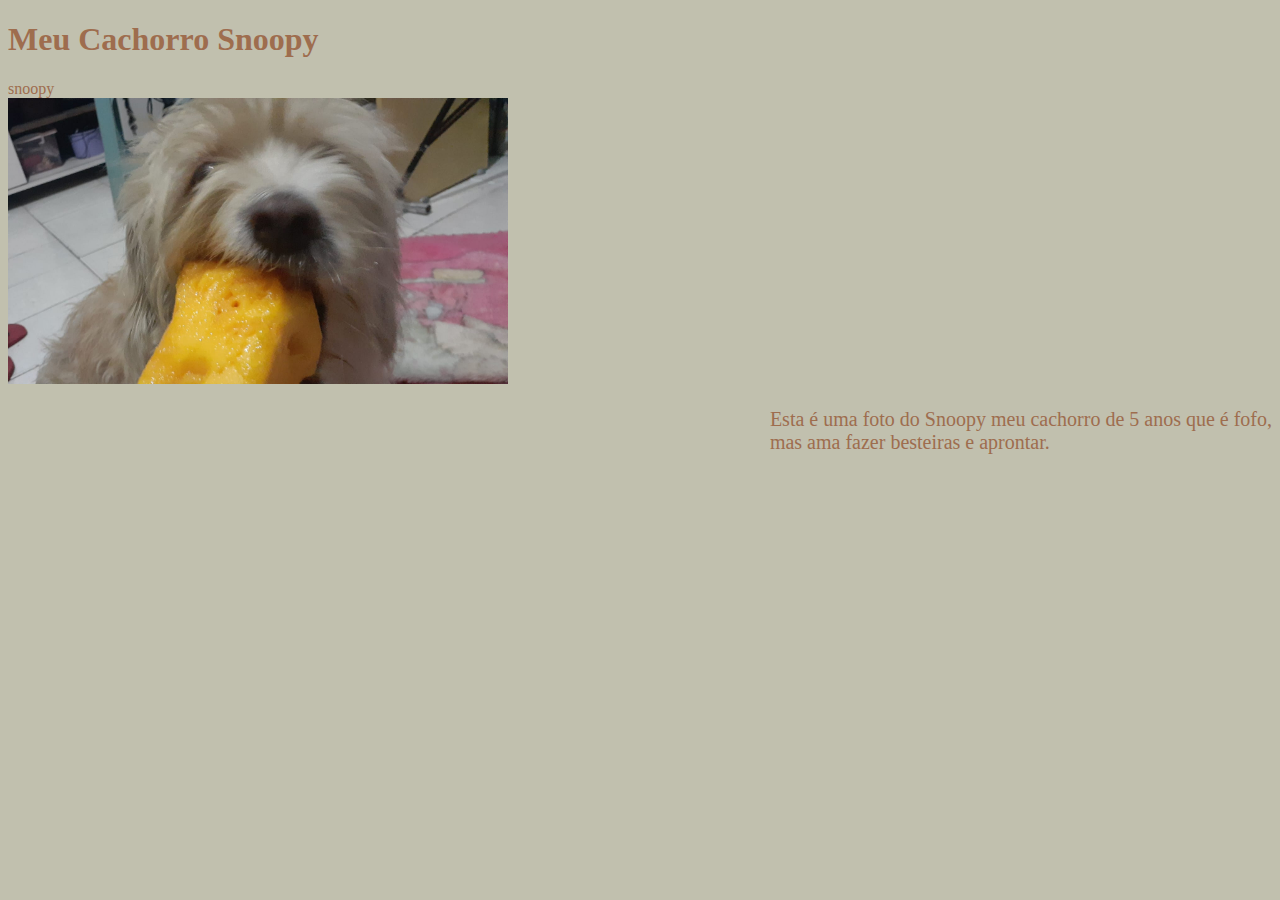
<file: index.html>
<!DOCTYPE html>
<html lang="pt-br">

<head>
    <meta charset="UTF-8">
    <meta name="viewport" content="width=device-width, initial-scale=1.0">
    <title>Meu Cachorro Snoopy</title>
<link rel="shortcut icon" href="/assents/Dogicon.png" type="image/x-icon">
<link rel="stylesheet" href="style.css">

</head>

<body>

    <Header>

        <h1> Meu Cachorro Snoopy</h1>

    </Header>

    <nav>  

        <a href="#">snoopy</a>

    </nav>

   
    <main>

        <img src=assents/dogmanga.png
        width="500px">

        <p> Esta é uma foto do Snoopy meu cachorro de 5 anos que é fofo, <br>mas ama fazer besteiras e aprontar.

        </p>
        

    </main>
   


    
</body>
</html>
</file>
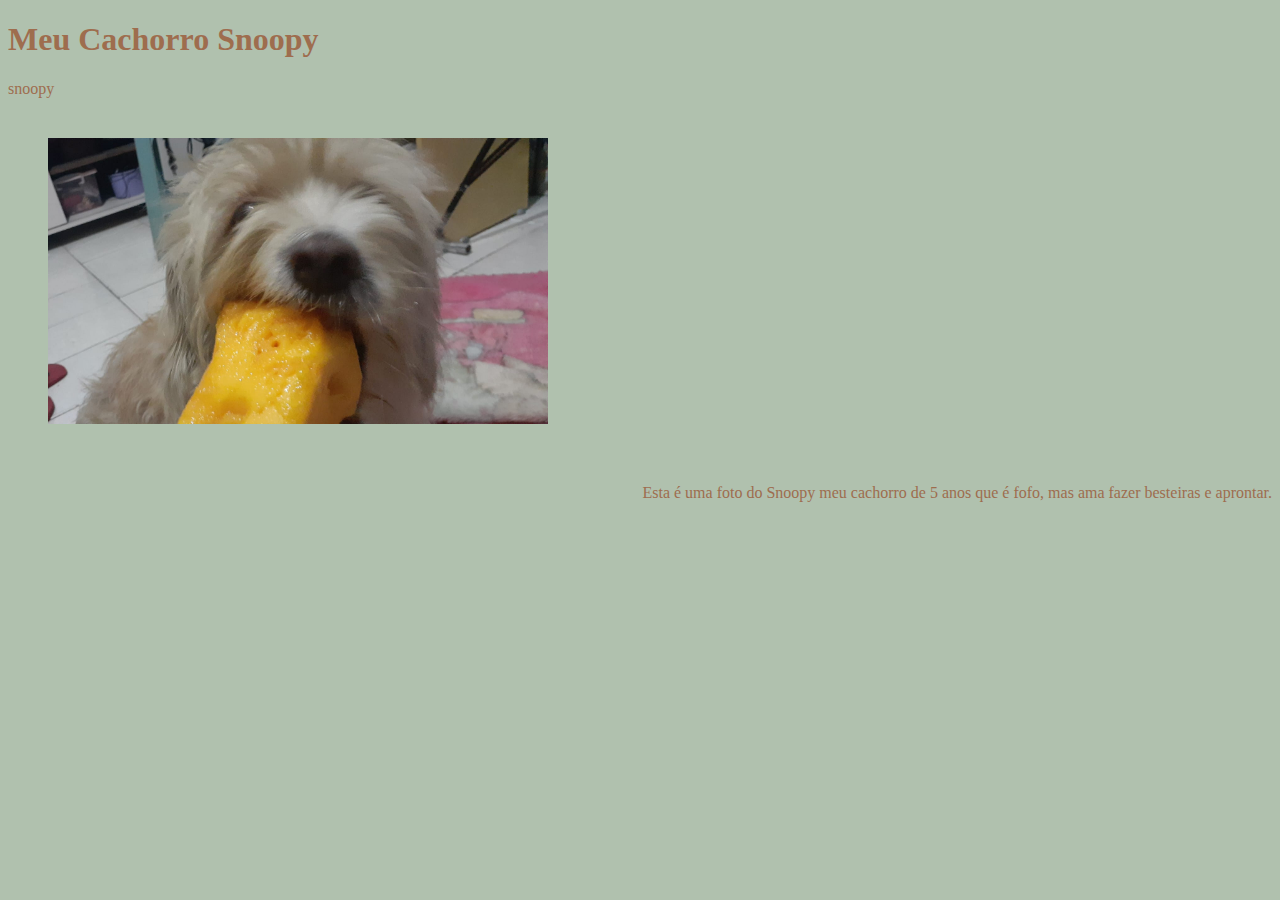
<file: portifólio-nathaly/index.html>
<!DOCTYPE html>
<html lang="pt-br">

<head>
    <meta charset="UTF-8">
    <meta name="viewport" content="width=device-width, initial-scale=1.0">
    <title>Meu Cachorro Snoopy</title>
<link rel="shortcut icon" href="/assents/Dogicon.png" type="image/x-icon">
<link rel="stylesheet" href="style.css">

</head>

<body>

    <Header>

        <h1> Meu Cachorro Snoopy</h1>

    </Header>

    <nav>  

        <a href="#">snoopy</a>

    </nav>

   
    <main>

        <img src=assents/dogmanga.png
        width="500px">

        <p> Esta é uma foto do Snoopy meu cachorro de 5 anos que é fofo, mas ama fazer besteiras e aprontar.

        </p>
        

    </main>
   


    
</body>
</html>
</file>
<file: style.css>
body {
color: #9e6d4e;
background-color: #c1c0ae;

}

a {
color: #9e6d4e;
text-decoration: none;
}

p {
    display: flex;
    justify-content: flex-end;
    font-size: 20px;
}
</file>
<file: portifólio-nathaly/style.css>
body {
color: #9e6d4e;
background-color: #b0c1ae;

}

img {
    padding: 40px;
}

a {
color: #9e6d4e;
text-decoration: none;
}

p {
    display: flex;
    justify-content: flex-end;
    align-items: ; 

}
</file>
